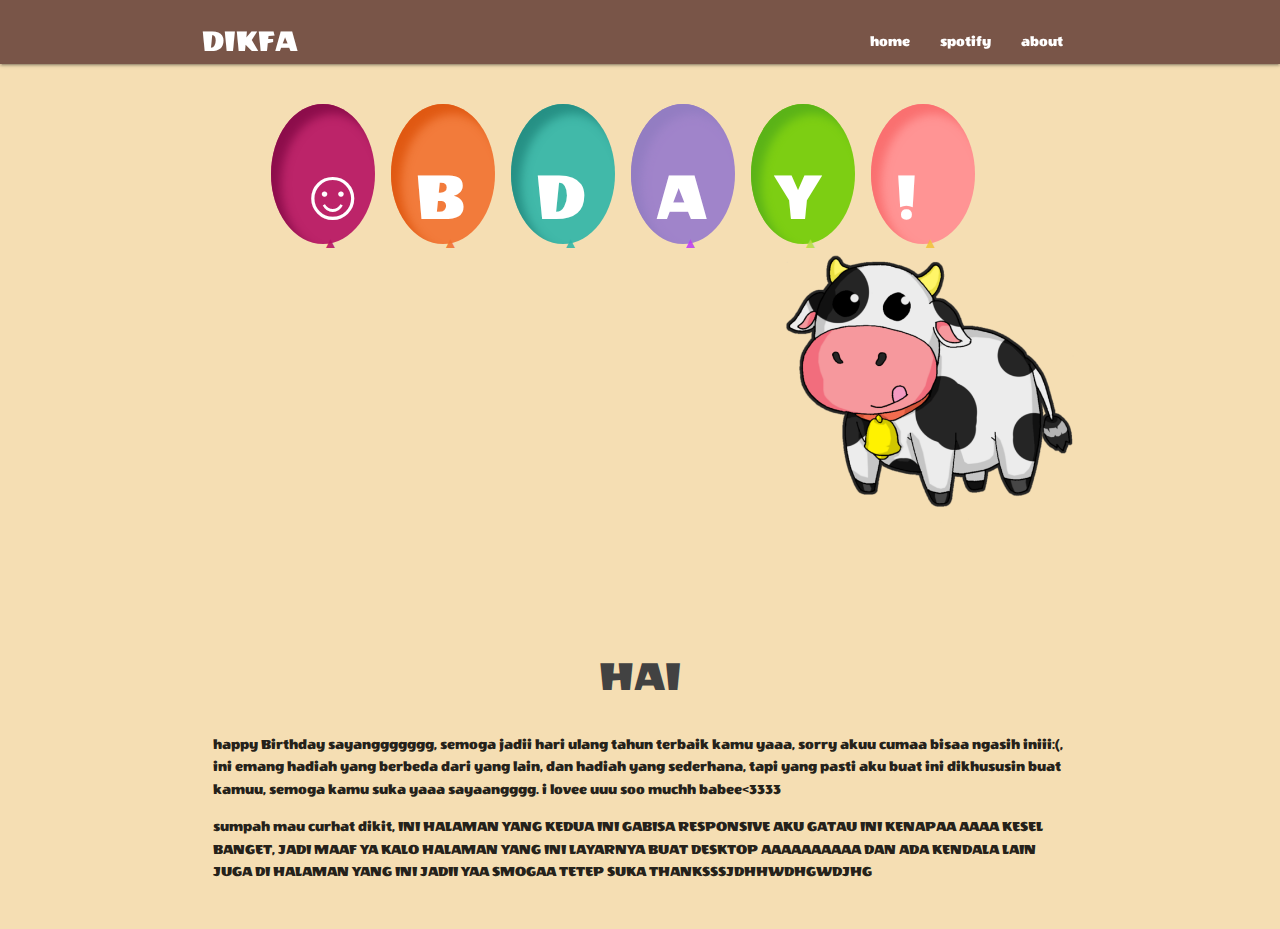
<file: birthday.html>
<html >
        <head>
        <meta charset="UTF-8">
        <title>Happy Birthday</title>
        <link rel="stylesheet" href="css/styleHal2.css">
        <script src="js/script.js"></script>
        <!--Import Google Icon Font-->
        <link href="https://fonts.googleapis.com/icon?family=Material+Icons" rel="stylesheet">
        <!--Import materialize.css-->
        <link type="text/css" rel="stylesheet" href="css/materialize.min.css"  media="screen,projection"/>

        <!--Let browser know website is optimized for mobile-->
        <meta name="viewport" content="width=device-width, initial-scale=1.0"/>
</head>
</head>
<body>
    <div class="navbar-fixed">
        <nav class="brown">
            <div class="container">
          <div class="nav-wrapper">
            <a href="#!" class="brand-logo">DIKFA</a>
            <a href="#" data-target="mobile-nav" class="sidenav-trigger"><i class="material-icons">menu</i></a>
            <ul class="right hide-on-med-and-down">
              <li><a href="index.html">home</a></li>
              <li><a href="https://open.spotify.com/playlist/4BAyKXNHhRK5SqsYtsqvsS?si=0057ed5878a24bb7" target="_blank">spotify</a></li>
              <li><a href="https://telegra.ph/about-faya-my-girlfriend-09-25" target="_blank">about</a></li>
            </ul>
          </div>
        </div>
        </nav>
      </div>

      <ul class="sidenav" id="mobile-nav">
        <li><a href="index.html">home</a></li>
        <li><a href="https://open.spotify.com/playlist/4BAyKXNHhRK5SqsYtsqvsS?si=0057ed5878a24bb7" target="_blank">spotify</a></li>
        <li><a href="https://telegra.ph/about-faya-my-girlfriend-09-25" target="_blank">about</a></li>
      </ul>


    <link href="https://fonts.googleapis.com/css?family=Wendy+One" rel="stylesheet" type="text/css">
    <div class="container">
        <div class="balloon">
            <div><span>☺</span>
            </div>
            <div><span>B</span>
            </div>
            <div><span>D</span>
            </div>
            <div><span>A</span>
            </div>
            <div><span>Y</span>
            </div>
            <div><span>!</span>
            </div>
        </div>
        
        
    
<!-- ahir balloon -->

<!-- ketiga -->
        <div class="sapi">
                <div class="gambar1">
                    <img src="img/portfolio/sapi5.png">
                </div>
                
            </div>
        </div>

        <!-- ahir ketiga -->

        <section id="about" class="about">
            <div class="container">
                <div class="row">
                    <h3 class="center light grey-text text-darken-3">HAI</h3>
                    <div class="col s12 light">
                        <p class="parag">happy Birthday sayanggggggg, semoga jadii hari ulang tahun terbaik kamu yaaa, sorry akuu cumaa bisaa ngasih iniii:(, ini emang hadiah yang berbeda dari yang lain, dan hadiah yang sederhana, tapi yang pasti aku buat ini dikhususin buat kamuu, semoga kamu suka yaaa sayaangggg. i lovee uuu soo muchh babee<3333</p>
                        <p>sumpah mau curhat dikit, INI HALAMAN YANG KEDUA INI GABISA RESPONSIVE AKU GATAU INI KENAPAA AAAA KESEL BANGET, JADI MAAF YA KALO HALAMAN YANG INI LAYARNYA BUAT DESKTOP AAAAAAAAAA DAN ADA KENDALA LAIN JUGA DI HALAMAN YANG INI JADII YAA SMOGAA TETEP SUKA THANKSSSJDHHWDHGWDJHG</p>
                    </div>
                </div>
            </div>
        </section>


<script type="text/javascript" src="js/materialize.min.js"></script>
<script>
    const sideNav = document.querySelectorAll('.sidenav');
        M.Sidenav.init(sideNav);

     const slider = document.querySelectorAll('.slider');
        M.Slider.init(slider, {
           indicators: false,
           height: 500,
           transition: 600,
           interval:3000
     });

    if (document.location.search.match(/type=embed/gi)) {
        window.parent.postMessage('resize', "*");
    }
</script>
</body>
</file>
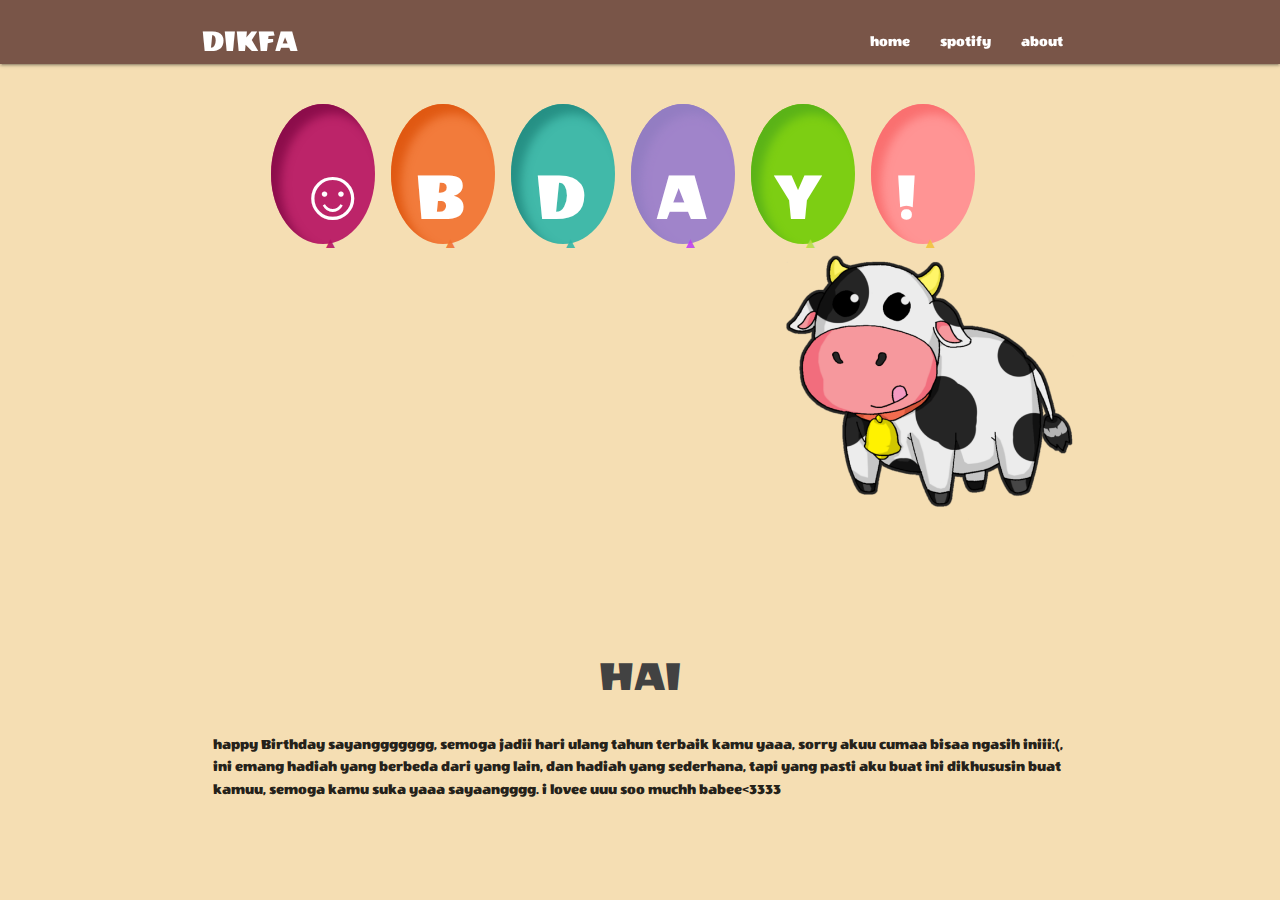
<file: halaman2.html>
<html >
        <head>
        <meta charset="UTF-8">
        <title>Happy Birthday</title>
        <link rel="stylesheet" href="css/styleHal2.css">
        <script src="js/script.js"></script>
        <!--Import Google Icon Font-->
        <link href="https://fonts.googleapis.com/icon?family=Material+Icons" rel="stylesheet">
        <!--Import materialize.css-->
        <link type="text/css" rel="stylesheet" href="css/materialize.min.css"  media="screen,projection"/>

        <!--Let browser know website is optimized for mobile-->
        <meta name="viewport" content="width=device-width, initial-scale=1.0"/>
</head>
</head>
<body>
    <div class="navbar-fixed">
        <nav class="brown">
            <div class="container">
          <div class="nav-wrapper">
            <a href="#!" class="brand-logo">DIKFA</a>
            <a href="#" data-target="mobile-nav" class="sidenav-trigger"><i class="material-icons">menu</i></a>
            <ul class="right hide-on-med-and-down">
              <li><a href="index.html">home</a></li>
              <li><a href="https://open.spotify.com/playlist/4BAyKXNHhRK5SqsYtsqvsS?si=0057ed5878a24bb7" target="_blank">spotify</a></li>
              <li><a href="badges.html" target="_blank">about</a></li>
            </ul>
          </div>
        </div>
        </nav>
      </div>

      <ul class="sidenav" id="mobile-nav">
        <li><a href="index.html">home</a></li>
        <li><a href="https://open.spotify.com/playlist/4BAyKXNHhRK5SqsYtsqvsS?si=0057ed5878a24bb7" target="_blank">spotify</a></li>
        <li><a href="badges.html" target="_blank">about</a></li>
      </ul>


    <link href="https://fonts.googleapis.com/css?family=Wendy+One" rel="stylesheet" type="text/css">
    <div class="container">
        <div class="balloon">
            <div><span>☺</span>
            </div>
            <div><span>B</span>
            </div>
            <div><span>D</span>
            </div>
            <div><span>A</span>
            </div>
            <div><span>Y</span>
            </div>
            <div><span>!</span>
            </div>
        </div>
        
        
    
<!-- ahir balloon -->

<!-- ketiga -->
        <div class="sapi">
                <div class="gambar1">
                    <img src="img/portfolio/sapi5.png">
                </div>
                
            </div>
        </div>

        <!-- ahir ketiga -->

        <section id="about" class="about">
            <div class="container">
                <div class="row">
                    <h3 class="center light grey-text text-darken-3">HAI</h3>
                    <div class="col s12 light">
                        <p class="parag">happy Birthday sayanggggggg, semoga jadii hari ulang tahun terbaik kamu yaaa, sorry akuu cumaa bisaa ngasih iniii:(, ini emang hadiah yang berbeda dari yang lain, dan hadiah yang sederhana, tapi yang pasti aku buat ini dikhususin buat kamuu, semoga kamu suka yaaa sayaangggg. i lovee uuu soo muchh babee<3333</p>
                    </div>
                </div>
            </div>
        </section>


<script type="text/javascript" src="js/materialize.min.js"></script>
<script>
    const sideNav = document.querySelectorAll('.sidenav');
        M.Sidenav.init(sideNav);

     const slider = document.querySelectorAll('.slider');
        M.Slider.init(slider, {
           indicators: false,
           height: 500,
           transition: 600,
           interval:3000
     });

    if (document.location.search.match(/type=embed/gi)) {
        window.parent.postMessage('resize', "*");
    }
</script>
</body>
</file>
<file: css/styleHal2.css>
/* balloon */

body{
    background-color: wheat;
    height: auto;
}
span {
    text-transform: uppercase;
}
.container {
    border-radius: 30px;
    font-family:'Wendy One', sans-serif;
    /* box-shadow: 2px 3px 40px grey;
    background-image: -webkit-gradient(radial, 50% 50%, 0, 50% 50%, 100, color-stop(0%, #374566), color-stop(100%, #010203));
    background-image: -webkit-radial-gradient(#b2c8df, #6e85b7, #395B64);
    background-image: -moz-radial-gradient(#b2c8df, #6e85b7, #395B64);
    background-image: -o-radial-gradient(#b2c8df, #6e85b7, #395B64);
    background-image: radial-gradient(#b2c8df, #6e85b7, #395B64); */
    width: 1310px;
    padding: 10px;
    margin: auto;
    position: relative;
    margin-top:15px;
}
.balloon {
    width: 738px;
    margin: 0 auto;
    padding-top: 30px;
    position: relative;
}
.balloon > div {
    width: 104px;
    height: 140px;
    background: rgba(182, 15, 97, 0.9);
    border-radius: 0;
    border-radius: 80% 80% 80% 80%;
    margin: 0 auto;
    position: absolute;
    padding: 10px;
    box-shadow: inset 17px 7px 10px rgba(182, 15, 97, 0.9);
    -webkit-transform-origin: bottom center;
}
.balloon > div:nth-child(1) {
    background: rgba(182, 15, 97, 0.9);
    left: 0;
    box-shadow: inset 10px 10px 10px rgba(135, 11, 72, 0.9);
    -webkit-animation: balloon1 6s ease-in-out infinite;
    -moz-animation: balloon1 6s ease-in-out infinite;
    -o-animation: balloon1 6s ease-in-out infinite;
    animation: balloon1 6s ease-in-out infinite;
}
.balloon > div:nth-child(1):before {
    color: rgba(182, 15, 97, 0.9);
}
.balloon > div:nth-child(2) {
    background: rgba(242, 112, 45, 0.9);
    left: 120px;
    box-shadow: inset 10px 10px 10px rgba(222, 85, 14, 0.9);
    -webkit-animation: balloon2 6s ease-in-out infinite;
    -moz-animation: balloon2 6s ease-in-out infinite;
    -o-animation: balloon2 6s ease-in-out infinite;
    animation: balloon2 6s ease-in-out infinite;
}
.balloon > div:nth-child(2):before {
    color: rgba(242, 112, 45, 0.9);
}
.balloon > div:nth-child(3) {
    background: rgba(45, 181, 167, 0.9);
    left: 240px;
    box-shadow: inset 10px 10px 10px rgba(35, 140, 129, 0.9);
    -webkit-animation: balloon4 6s ease-in-out infinite;
    -moz-animation: balloon4 6s ease-in-out infinite;
    -o-animation: balloon4 6s ease-in-out infinite;
    animation: balloon4 6s ease-in-out infinite;
}
.balloon > div:nth-child(3):before {
    color: rgba(45, 181, 167, 0.9);
}
.balloon > div:nth-child(4) {
    background: #A084CA;
    left: 360px;
    box-shadow: inset 10px 10px 10px #937DC2;
    -webkit-animation: balloon1 5s ease-in-out infinite;
    -moz-animation: balloon1 5s ease-in-out infinite;
    -o-animation: balloon1 5s ease-in-out infinite;
    animation: balloon1 5s ease-in-out infinite;
}
.balloon > div:nth-child(4):before {
    color: rgba(190, 61, 244, 0.9);
}
.balloon > div:nth-child(5) {
    background: #7DCE13;
    left: 480px;
    box-shadow: inset 10px 10px 10px #5BB318;
    -webkit-animation: balloon3 5s ease-in-out infinite;
    -moz-animation: balloon3 5s ease-in-out infinite;
    -o-animation: balloon3 5s ease-in-out infinite;
    animation: balloon3 5s ease-in-out infinite;
}
.balloon > div:nth-child(5):before {
    color: rgba(180, 224, 67, 0.9);
}
.balloon > div:nth-child(6) {
    background: #FF9494;
    left: 600px;
    box-shadow: inset 10px 10px 10px #FA7070;
    -webkit-animation: balloon2 3s ease-in-out infinite;
    -moz-animation: balloon2 3s ease-in-out infinite;
    -o-animation: balloon2 3s ease-in-out infinite;
    animation: balloon2 3s ease-in-out infinite;
}
.balloon > div:nth-child(6):before {
    color: rgba(242, 194, 58, 0.9);
}
.balloon > div:before {
    color: rgba(182, 15, 97, 0.9);
    position: absolute;
    bottom: -11px;
    left: 52px;
    content:"▲";
    font-size: 1em;
}
span {
    font-size: 4.8em;
    color: white;
    position: relative;
    top: 30px;
    left: 50%;
    margin-left: -27px;
}
/*BALLOON 1 4*/
@-webkit-keyframes balloon1 {
    0%, 100% {
        -webkit-transform: translateY(0) rotate(-6deg);
    }
    50% {
        -webkit-transform: translateY(-20px) rotate(8deg);
    }
}
@-moz-keyframes balloon1 {
    0%, 100% {
        -moz-transform: translateY(0) rotate(-6deg);
    }
    50% {
        -moz-transform: translateY(-20px) rotate(8deg);
    }
}
@-o-keyframes balloon1 {
    0%, 100% {
        -o-transform: translateY(0) rotate(-6deg);
    }
    50% {
        -o-transform: translateY(-20px) rotate(8deg);
    }
}
@keyframes balloon1 {
    0%, 100% {
        transform: translateY(0) rotate(-6deg);
    }
    50% {
        transform: translateY(-20px) rotate(8deg);
    }
}
/* BAllOON 2 5*/
@-webkit-keyframes balloon2 {
    0%, 100% {
        -webkit-transform: translateY(0) rotate(6eg);
    }
    50% {
        -webkit-transform: translateY(-30px) rotate(-8deg);
    }
}
@-moz-keyframes balloon2 {
    0%, 100% {
        -moz-transform: translateY(0) rotate(6deg);
    }
    50% {
        -moz-transform: translateY(-30px) rotate(-8deg);
    }
}
@-o-keyframes balloon2 {
    0%, 100% {
        -o-transform: translateY(0) rotate(6deg);
    }
    50% {
        -o-transform: translateY(-30px) rotate(-8deg);
    }
}
@keyframes balloon2 {
    0%, 100% {
        transform: translateY(0) rotate(6deg);
    }
    50% {
        transform: translateY(-30px) rotate(-8deg);
    }
}
/* BAllOON 0*/
@-webkit-keyframes balloon3 {
    0%, 100% {
        -webkit-transform: translate(0, -10px) rotate(6eg);
    }
    50% {
        -webkit-transform: translate(-20px, 30px) rotate(-8deg);
    }
}
@-moz-keyframes balloon3 {
    0%, 100% {
        -moz-transform: translate(0, -10px) rotate(6eg);
    }
    50% {
        -moz-transform: translate(-20px, 30px) rotate(-8deg);
    }
}
@-o-keyframes balloon3 {
    0%, 100% {
        -o-transform: translate(0, -10px) rotate(6eg);
    }
    50% {
        -o-transform: translate(-20px, 30px) rotate(-8deg);
    }
}
@keyframes balloon3 {
    0%, 100% {
        transform: translate(0, -10px) rotate(6eg);
    }
    50% {
        transform: translate(-20px, 30px) rotate(-8deg);
    }
}
/* BAllOON 3*/
@-webkit-keyframes balloon4 {
    0%, 100% {
        -webkit-transform: translate(10px, -10px) rotate(-8eg);
    }
    50% {
        -webkit-transform: translate(-15px, 20px) rotate(10deg);
    }
}
@-moz-keyframes balloon4 {
    0%, 100% {
        -moz-transform: translate(10px, -10px) rotate(-8eg);
    }
    50% {
        -moz-transform: translate(-15px, 10px) rotate(10deg);
    }
}
@-o-keyframes balloon4 {
    0%, 100% {
        -o-transform: translate(10px, -10px) rotate(-8eg);
    }
    50% {
        -o-transform: translate(-15px, 10px) rotate(10deg);
    }
}
@keyframes balloon4 {
    0%, 100% {
        transform: translate(10px, -10px) rotate(-8eg);
    }
    50% {
        transform: translate(-15px, 10px) rotate(10deg);
    }
}
.ahir h1 {
    position: relative;
    top: 200px;
    text-align: center;
    color: white;
    font-size: 3.5em;
    text-shadow: 2px 2px 5px black;
}
.ahir .satu p{
    width: 500px;
    position: relative;
    top: 200px;
    text-align: center;
    float: left;
    color: white;
    font-size: 1.5em;
    text-shadow: 2px 2px 5px black;
}   

.ahir .dua p{
    width: 500px;
    position: relative;
    top: 200px;
    text-align: center;
    float: right;
    color: white;
    font-size: 1.5em;
    text-shadow: 2px 2px 5px black;
}

/* ahir balon  */

/* ily */
.contener{
    width: 1310px;
    height: 500px;
    /* background-color: blue; */
    margin: auto;
    border-radius: 30px;
}

.special, .gambar1 img{
    width: 500px;
    margin-left: 500px;
}

paragraf{
    text-align: center;
}
</file>
